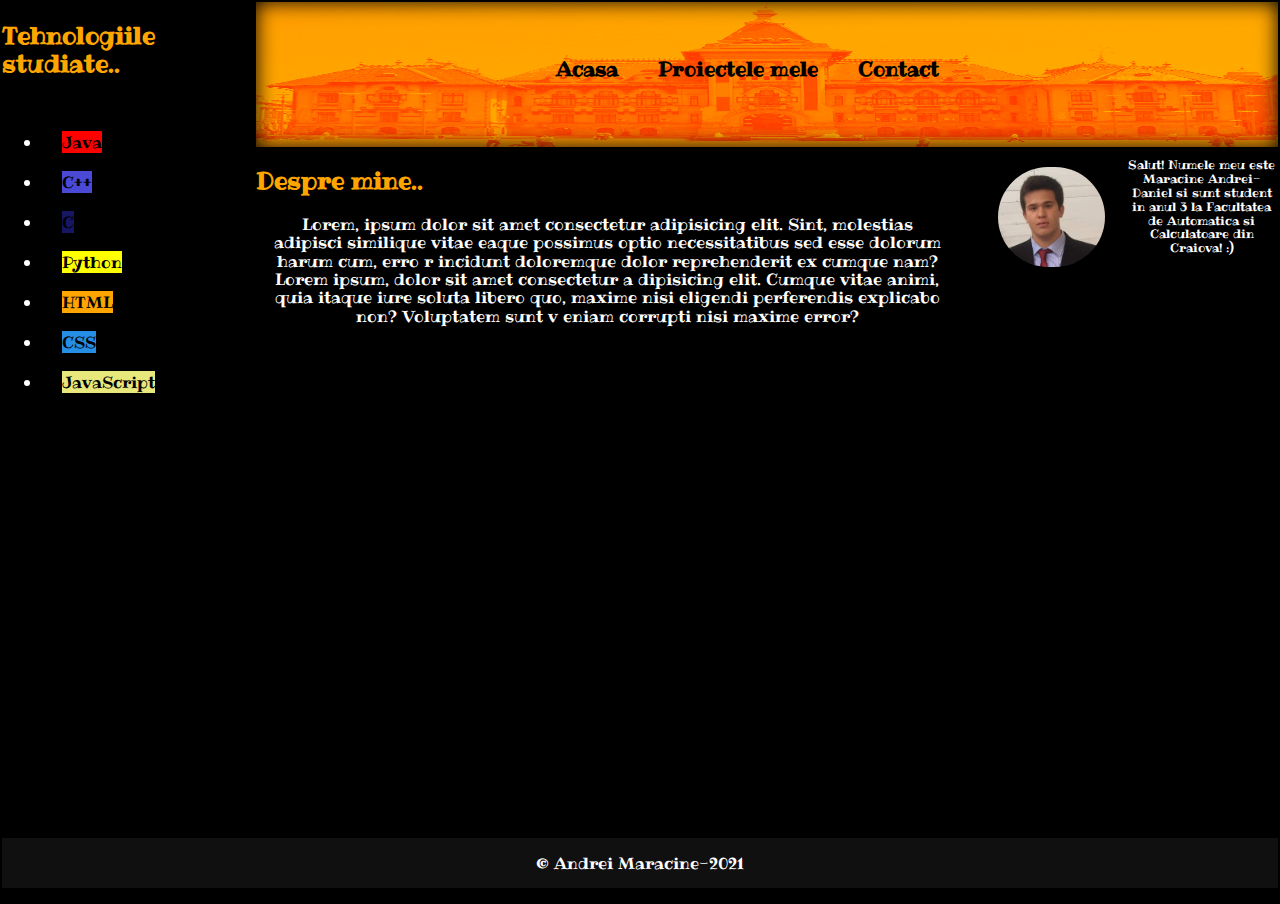
<file: index.html>
<!DOCTYPE html>
<html lang="en">
<head>
    <meta charset="UTF-8">
    <meta http-equiv="X-UA-Compatible" content="IE=edge">
    <meta name="viewport" content="width=device-width, initial-scale=1.0">
    <link rel="preconnect" href="https://fonts.googleapis.com">
<link rel="preconnect" href="https://fonts.gstatic.com" crossorigin>
<link href="https://fonts.googleapis.com/css2?family=Ribeye&family=Roboto&display=swap" rel="stylesheet">
    <link rel="stylesheet" href="style.css">
    <link rel="stylesheet" href="normalize.css">
    <title>Home</title>
</head>
<body>
    <nav>
        <a href="index.html">Acasa</a>
        <a href="navLinks/projects/projectsHTML.html">Proiectele mele</a>
        <a href="navLinks/contact/contactHTML.html">Contact</a>
    </nav>
    <header>
        <img src="imagini/me.jpg" alt="Eu">
        <p>Salut! Numele meu este Maracine Andrei-Daniel si sunt student in anul 3 la Facultatea de Automatica si Calculatoare din Craiova! :)
        </p>
    </header>
    <aside>
        <h2>Tehnologiile studiate..</h2>
    <ul>
    <li><a href="#" class="a1 a">Java</a></li>
        <li><a href="#" class="a2 a">C++</a></li>
        <li> <a href="#" class="a3 a">C</a></li>
        <li> <a href="#" class="a4 a">Python</a></li>
        <li> <a href="#" class="a5 a">HTML</a></li>
        <li><a href="#" class="a6 a">CSS</a></li>
        <li> <a href="#" class="a7 a">JavaScript</a></li>
    </ul>

    </aside>
    <main>

        <h2>Despre mine..</h2>
        <p>
            Lorem, ipsum dolor sit amet consectetur adipisicing elit. Sint, molestias adipisci
             similique vitae eaque possimus optio necessitatibus sed esse dolorum harum cum, erro
             r incidunt doloremque dolor reprehenderit ex cumque nam? Lorem ipsum, dolor sit amet consectetur a
             dipisicing elit. Cumque vitae animi, quia 
             itaque iure soluta libero quo, maxime nisi eligendi perferendis explicabo non? Voluptatem sunt v
             eniam corrupti nisi maxime error?
        </p>
    </main>
    <footer>
        <p> &copy; Andrei Maracine-2021 </p>
    </footer>
</body>
</html>
</file>
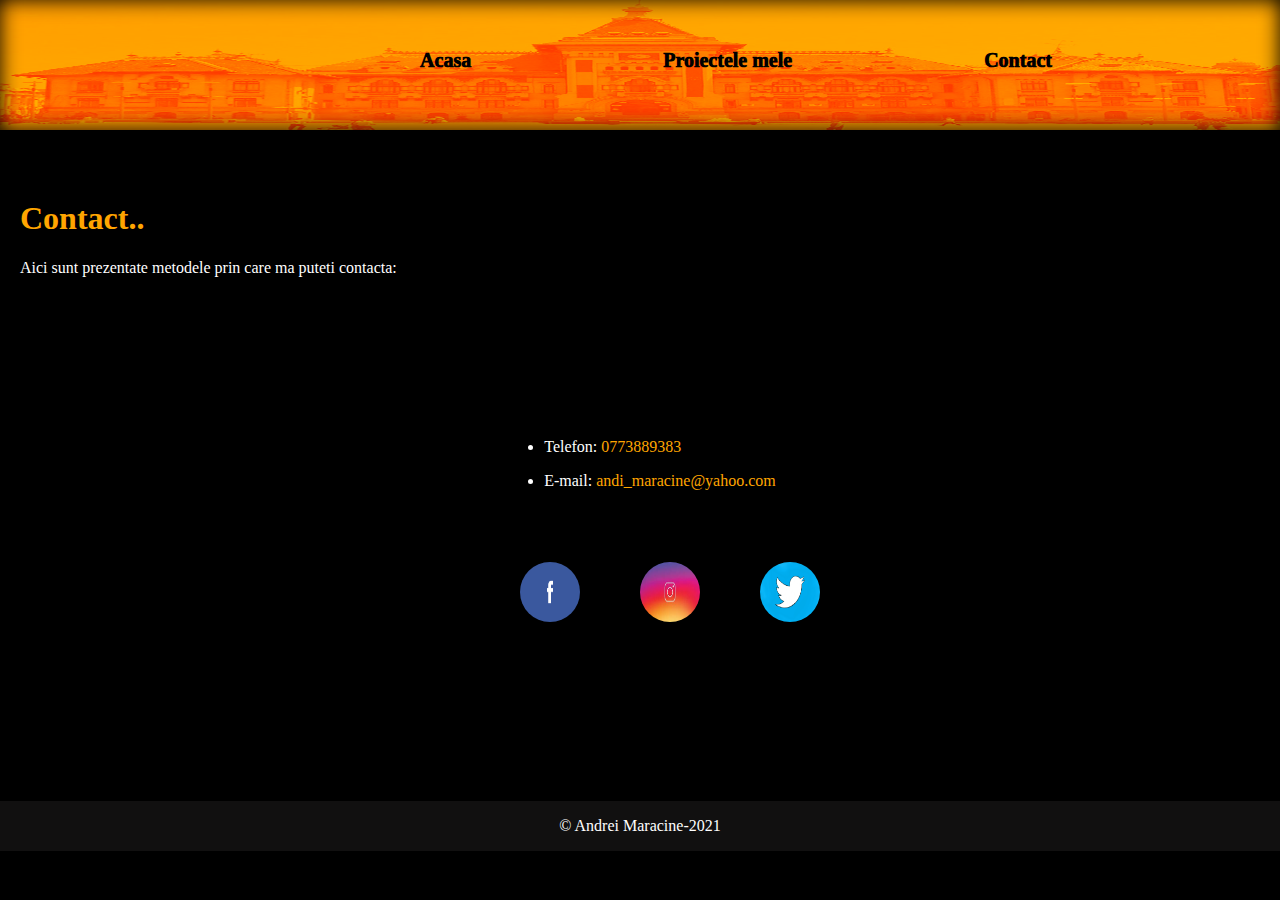
<file: navLinks/contact/contactHTML.html>
<!DOCTYPE html>
<html lang="en">
<head>
    <meta charset="UTF-8">
    <meta http-equiv="X-UA-Compatible" content="IE=edge">
    <meta name="viewport" content="width=device-width, initial-scale=1.0">
    <link rel="stylesheet" href="contactCSS.css">
    <title>Contact</title>
</head>
<body>
    <nav>
        <a href="../../index.html">Acasa</a>
        <a href="../projects/projectsHTML.html">Proiectele mele</a>
        <a href="contactHTML.html">Contact</a>
    </nav>
    <header>
        <h1>Contact..</h1>
        <p>Aici sunt prezentate metodele prin care ma puteti contacta:</p>
    </header>
    <main>
        <ul>
            <li>
                <p>Telefon: <a href="#">0773889383</a></p>
            </li>
            <li>
                <p>E-mail:  <a href="#">andi_maracine@yahoo.com</a></p>
            </li>
        </ul>
    <section class="contactLinks">
        <a href="https://www.facebook.com/maracineee/"><img src="contactImages/fb.jpg" alt="fb"></a>
        <a href="https://www.instagram.com/maracineee/"><img src="contactImages/insta.jpg" alt="insta"></a>
        <a href="https://twitter.com/"><img src="contactImages/twitter.jpg" alt="twitter"></a>
    </section>


    </main>
    <footer>
        <p> &copy; Andrei Maracine-2021 </p>
    </footer>
    
</body>
</html>
</file>
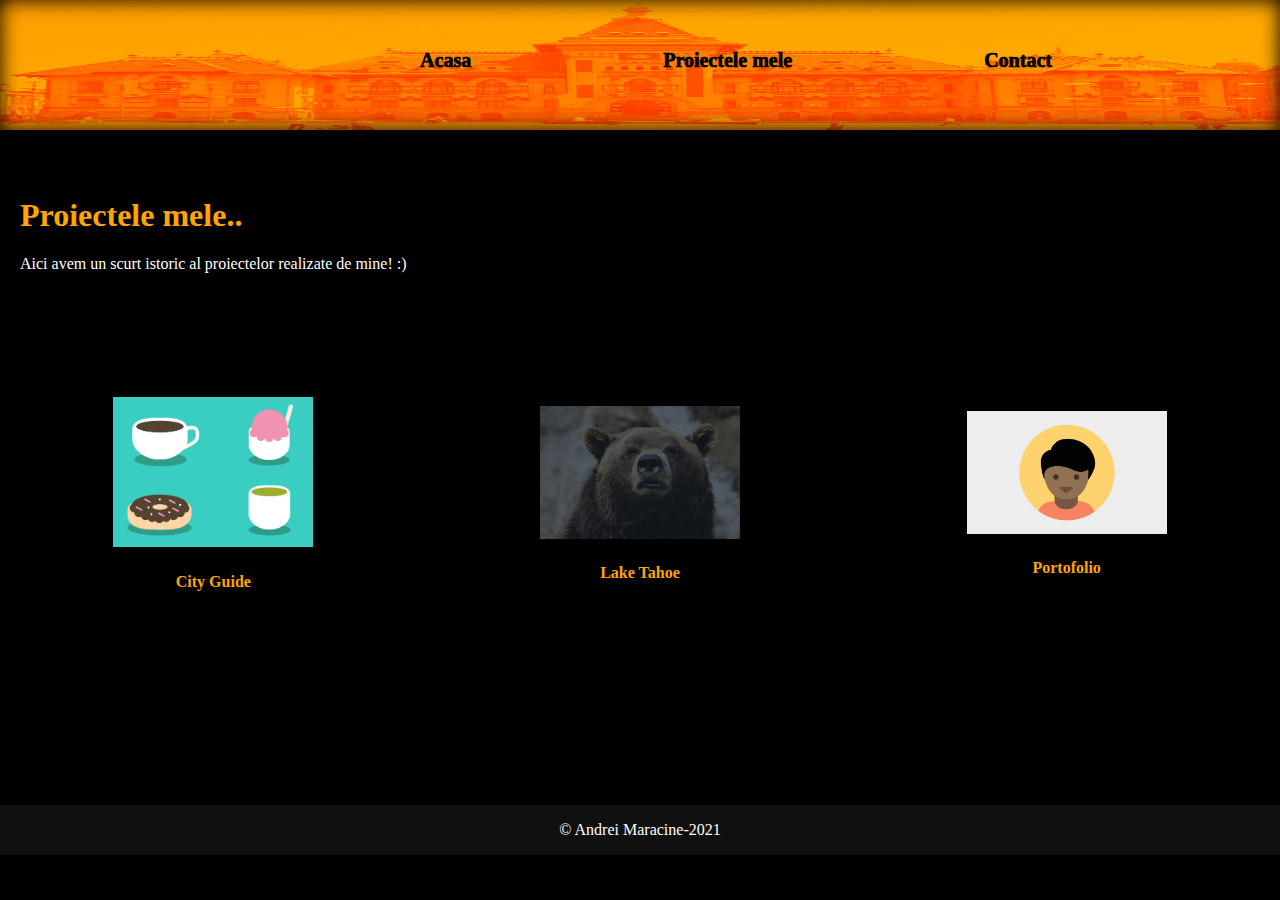
<file: navLinks/projects/projectsHTML.html>
<!DOCTYPE html>
<html lang="en">
<head>
    <meta charset="UTF-8">
    <meta http-equiv="X-UA-Compatible" content="IE=edge">
    <meta name="viewport" content="width=device-width, initial-scale=1.0">
    <link rel="stylesheet" href="projectsCSS.css">
    <title>Proiectele mele</title>
</head>
<body>
    <nav>
        <a href="../../index.html">Acasa</a>
        <a href="projectsHTML.html">Proiectele mele</a>
        <a href="../contact/contactHTML.html">Contact</a>
    </nav>
    <header>
        <h1>Proiectele mele..</h1>
        <p>Aici avem un scurt istoric al proiectelor realizate de mine! :)</p>
    </header>
    <main>
        <section class="pr1 pr">
            <a href="../../projectsLinks/cityGuidePr/cityHTML.html"><img src="imaginiProject/treats.jpg" alt="pr1"></a>
            <h4>City Guide</h4>
        </section>
        <section class="pr2 pr">
            <a href="../../projectsLinks/lakeTahoePr/lakeTahoeHTML.html"><img src="imaginiProject/bear.jpg" alt="pr2"></a>
            <h4>Lake Tahoe</h4>
        </section>
        <section class="pr3 pr">
            <a href="../../projectsLinks/portofolioPr/portofHTML.html"><img src="imaginiProject/responsive-layout-profile.png" alt="pr3"></a>
            <h4>Portofolio</h4>
        </section>
    </main>
    <footer>
        <p> &copy; Andrei Maracine-2021 </p>
    </footer>
    
</body>
</html>
</file>
<file: style.css>
body{
    box-sizing: border-box;
    display: grid;
    grid-template-columns: 1fr;
    grid-template-rows: auto;
    grid-template-areas: "nav" "header" "aside" "main" "footer";
    background-color: black;
    color: white;
    font-family: 'Ribeye', cursive;
    margin: 2px;
    height: 100vh;
    column-gap: 20px;

}



nav{
    grid-area: nav;
    display: flex;
    flex-direction: column;
    justify-content: center;
    align-items: center;
    background-image: url("imagini/craaiova.jpg");
    background-repeat: no-repeat;
    background-size:100% 100%;
    background-color: rgb(255, 123, 0);
    background-blend-mode:soft-light;
    box-shadow: inset 0 0 20px #000000;
}

nav a{
    margin-bottom: 15px;
    margin-top: 5px;
    text-decoration: none;
    color: rgb(0, 0, 0);
    font-size: 20px;
    font-weight: 1000;
    
}

header{
    grid-area: header;
    display: flex;
    justify-content: flex-start;
    text-align: center;
}

aside h2, main h2{
    color: orange;
}

 main p{
    text-align: center;
    margin: 10px;
}

header img{
    width: 160px;
    height: 100px;
    margin: 20px;
    border-radius: 100px;
}

aside{
    grid-area: aside;
    
   
}

aside ul{
    display:grid;
    grid-template-columns:auto;
    row-gap: 20px;
    column-gap: 40px;
    
    
}

aside ul li{
    height: 20px;
}



aside ul li a{
    
    text-decoration: none;
    color: black;
    margin-left: 20px;
    
    
}  

.a1{
    background-color: red;
}

.a2{
    background-color: rgb(74, 74, 214) ;
}

.a3{
    background-color:rgb(22, 22, 99) ;
}

.a4{
    background-color:yellow ;
}

.a5{
    background-color:orange ;
}

.a6{
    background-color: rgb(38, 142, 228);
}

.a7{
    background-color: rgb(231, 231, 123);
}

main{
    grid-area: main;
}

footer{
    grid-area: footer;
    text-align: center;
    height: 50px;
    margin-top: 50px;
    
}

footer, header{
    background-color: rgb(17, 16, 16);
}

@media(min-width:720px) and (max-width:900px){
    body{
        grid-template-columns: 1fr 3fr;
        grid-template-areas: "aside nav" "aside header" "aside main" "footer footer";
    }

    nav{
        flex-direction: row;
        
    }

    nav a{
        margin-right: 40px;
    }

    aside ul{
        display: flex;
        flex-direction: column;
        gap: 20px;
    }

    footer{
        
        margin-top: 330px;
    }
}

@media(min-width:901px){
    body{
        grid-template-columns: 1fr 3fr 300px;
        grid-template-areas: "aside nav nav"  "aside main header"  "footer footer footer";
    }

    nav{
        flex-direction: row;
    }

    nav a{
        margin-right: 40px;
    }

    aside{
        display: flex;
        flex-direction: column;
        gap: 20px;
    }

    aside ul{
        display: flex;
        flex-direction: column;
        gap: 20px;
    }

    header{
        background-color: black;
        font-size: 12px;
        
        height: 150px;
    }

    footer{
        
        margin-top: 400px;
    }
}
</file>
<file: navLinks/contact/contactCSS.css>
body{
    box-sizing: border-box;
    background-color: black;
    color: white;
    display: grid;
    grid-template-columns: 1fr;
    grid-template-rows: auto;
    grid-template-areas: "nav" "header" "main" "footer";
    margin: 0px;
    height: 100vh;
    font-family: 'Ribeye', cursive;
}

nav{
    grid-area: nav;
    display: flex;
    flex-direction: column;
    justify-content: center;
    align-items: center;
    background-image: url("../../imagini/craaiova.jpg");
    background-repeat: no-repeat;
    background-size:100% 100%;
    background-color: rgb(255, 123, 0);
    background-blend-mode:soft-light;
    box-shadow: inset 0 0 20px #000000;
    height: 130px;
    
}

nav a{
    margin-bottom: 15px;
    margin-top: 5px;
    text-decoration: none;
    color: rgb(0, 0, 0);
    font-size: 20px;
    font-weight: 1000;
    
}

header{
    grid-area: header;
    margin-left: 20px;
}
header h1{
    color: orange;
}

main{
    display: flex;
    flex-direction: column;
    justify-content: center;
    align-items: center;
    grid-area: main;
    margin-top: 40px;
}

main img{
    width: 60px;
    height: 60px;
    border-radius: 100px;
}

.contactLinks{
    margin-top: 40px;
    display: flex;
    flex-direction: row;
    
}

.contactLinks img{
    margin-left: 20px;
}

main a{
    color: orange;
    text-decoration: none;
}


section{
    display: flex;
    flex-direction: column;
    align-items: center;
    justify-content: center;
}

.pr img{
    width: 200px; 
 }

 .pr{
     color: orange;
 }

footer{
    grid-area: footer;
    background-color: rgb(17, 16, 16);
    text-align: center;
    height: 50px;
    margin-top: 130px;
}

@media(min-width:720px) and (max-width:900px){
    nav{
        flex-direction: row;
    }

    nav a{
        margin-left: 15%;
    }

    .contactLinks img{
        margin-left: 60px;
    }

  

 
}

@media(min-width:901px){
    nav{
        flex-direction: row;
    }

    nav a{
        margin-left: 15%;
    }

    .contactLinks img{
        margin-left: 60px;
    }

    footer{
        height: 50px;
        margin-top:150px;
    }
}
</file>
<file: navLinks/projects/projectsCSS.css>
body{
    box-sizing: border-box;
    background-color: black;
    color: white;
    display: grid;
    grid-template-columns: 1fr;
    grid-template-rows: auto;
    grid-template-areas: "nav" "header" "main" "footer";
    margin: 0px;
    height: 100vh;
    font-family: 'Ribeye', cursive;
}

nav{
    grid-area: nav;
    display: flex;
    flex-direction: column;
    justify-content: center;
    align-items: center;
    background-image: url("../../imagini/craaiova.jpg");
    background-repeat: no-repeat;
    background-size:100% 100%;
    background-color: rgb(255, 123, 0);
    background-blend-mode:soft-light;
    box-shadow: inset 0 0 20px #000000;
    height: 130px;
    
}

nav a{
    margin-bottom: 15px;
    margin-top: 5px;
    text-decoration: none;
    color: rgb(0, 0, 0);
    font-size: 20px;
    font-weight: 1000;
    
}

header{
    grid-area: header;
    margin-left: 20px;
}
header h1{
    color: orange;
}

main{
    
    grid-area: main;
    margin-top: 40px;
}

section{
    display: flex;
    flex-direction: column;
    align-items: center;
    justify-content: center;
}

.pr img{
    width: 200px; 
 }

 .pr{
     color: orange;
 }

footer{
    grid-area: footer;
    background-color: rgb(17, 16, 16);
    text-align: center;
}

@media(min-width:720px) and (max-width:900px){
    nav{
        flex-direction: row;
    }

    nav a{
        margin-left: 15%;
    }

    main{
        display: grid;
        grid-template-columns: 1fr 1fr;
        grid-template-rows: auto;
    }
}

@media(min-width:901px){
    nav{
        flex-direction: row;
    }

    nav a{
        margin-left: 15%;
    }

    main{
        display: grid;
        grid-template-columns: 1fr 1fr 1fr;
        grid-template-rows: auto;
    }

    footer{
        height: 50px;
        margin-top: 170px;
    }
}
</file>
